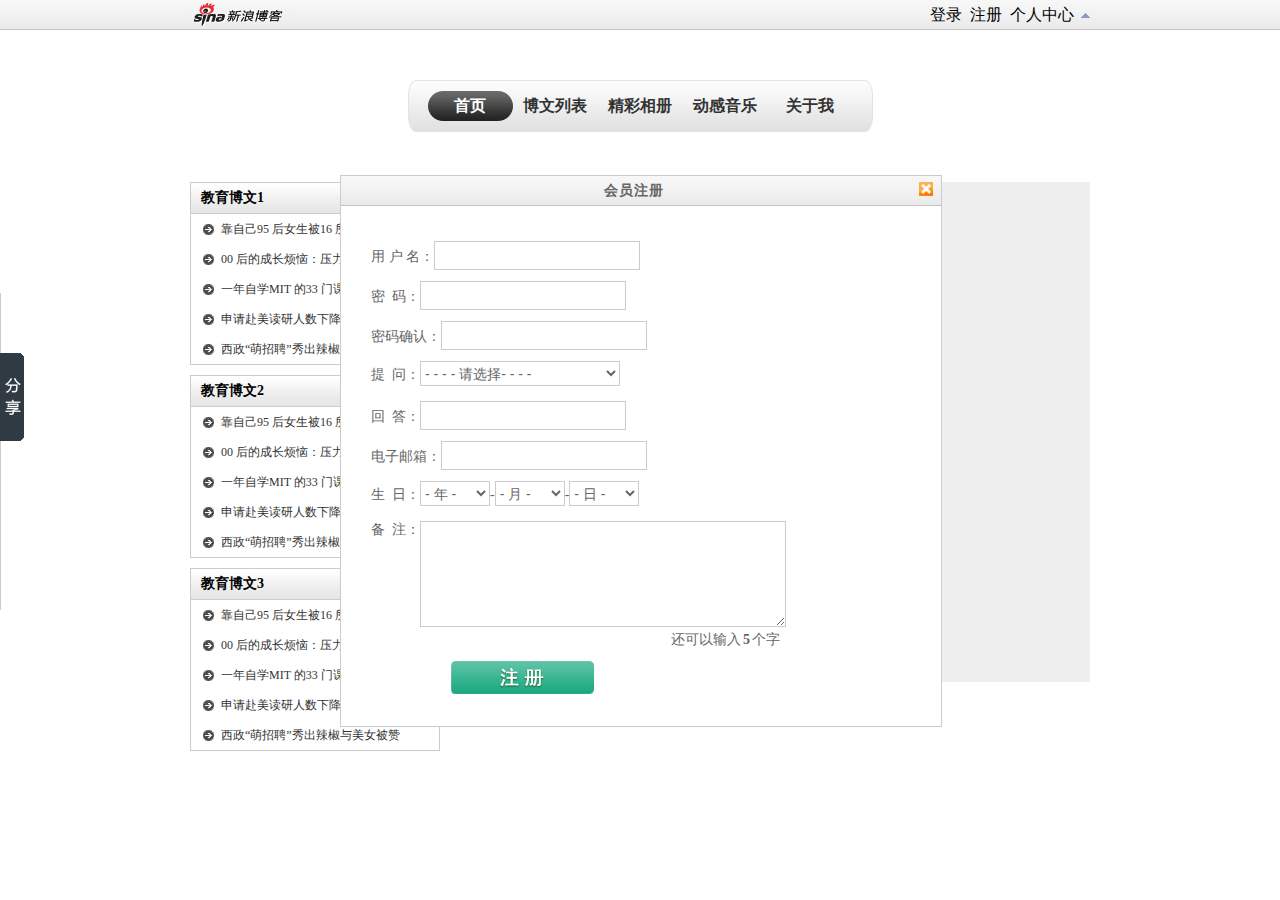
<file: index.html>
<!DOCTYPE html>
<html lang="en">
<head>
	<meta charset="UTF-8">
	<title>DEMO</title>
	<script src="tool.js" type="text/javascript" charset="utf-8"></script>
	<script src="base.js" type="text/javascript" charset="utf-8"></script>
	<script src="base_drag.js" type="text/javascript" charset="utf-8"></script>
	<script src="index.js" type="text/javascript" charset="utf-8"></script>

	<link rel="stylesheet" href="style.css">
</head>
<body>

<div id="header">
	<div class="logo">
		<img src="images/logo.gif" alt="xinlang">
	</div>
	<div class="member">个人中心
		<ul id="list">
			<li><a href="###" title="">设置</a></li>
			<li><a href="###" title="">换肤</a></li>
			<li><a href="###" title="">帮助</a></li>
			<li><a href="###" title="">退出</a></li>
		</ul>
	</div>
	<div class="reg">注册</div>
	<div class="login">登录</div>	
</div>

<div id="reg">
	<h2><img src="images/close.png" alt="" class="close">会员注册</h2>
	<form name="reg">
		<dl>
			<dd>用 户 名：<input type="text" name="user" class="text">
				<span class="info info_user">请输入用户名，2-20位，由字母数字下划线组成</span>
				<span class="error error_user">输入不合法请重新输入！</span>
				<span class="succ succ_user">可用</span>
			</dd>
			<dd>密&nbsp;&nbsp;码：<input type="password" name="pass" class="text">
				<span class="info info_pass">
					<p>安全级别:<strong class="s s1">■</strong><strong class="s s2">■</strong><strong class="s s3">■</strong><strong class="s s4" style="font-weight:normal;"></strong></p>
					<p><strong class="q1" style="font-weight: normal;">○</strong> 6-20 个字符</p>
					<p><strong class="q2" style="font-weight: normal;">○</strong> 只能包含大小写字母、数字和非空格字符</p>
					<p><strong class="q3" style="font-weight: normal;">○</strong> 大、小写字母、数字、非空字符，2 种以</p>
				</span>
				<span class="error error_pass">输入不合法请重新输入！</span>
				<span class="succ succ_pass">可用</span>
			</dd>
			<dd>密码确认：<input type="password" name="notpass" class="text">
				<span class="info info_notpass">请再次输入密码！</span>
				<span class="error error_notpass">密码不一致，请再次输入!</span>
				<span class="succ succ_notpass">可用</span>
			</dd>
			<dd>提&nbsp;&nbsp;问：<select name="ques">
				<option value="0">- - - - 请选择- - - -</option>
				<option value="1">- - 您最喜欢吃的菜</option>
				<option value="2">- - 您的狗狗的名字</option>
				<option value="3">- - 您的出生地</option>
				<option value="4">- - 您最喜欢的明星</option>
			</select> </dd>
			<dd>回&nbsp;&nbsp;答：<input type="text" name="ans" class="text">
				<span class="info info_ans">请输入回答，2-32位！</span>
				<span class="error error_ans">回答不合法，请再次输入!</span>
				<span class="succ succ_ans">可用</span>
			</dd>
			<dd>电子邮箱：<input type="text" name="email" class="text" autocomplete="off">
				<span class="info info_email">请输入电子邮箱！</span>
				<span class="error error_email">邮箱不合法，请再次输入!</span>
				<span class="succ succ_email">可用</span>
				<ul class="all_email">
					<li><span></span>@qq.com</li>
					<li><span></span>@163.com</li>
					<li><span></span>@sohu.com</li>
					<li><span></span>@sina.com.cn</li>
					<li><span></span>@gmail.com</li>
				</ul>
			</dd>
			<dd class="birthday">生&nbsp;&nbsp;日：<select name="year">
				<option value="0"> - 年 - </option>
			</select>-<select name="month">
				<option value="1"> - 月 - </option>
			</select>-<select name="day">
				<option value="2"> - 日 - </option>
			</select></dd>
			<dd style="height: 105px;"><span style="vertical-align: top;">备&nbsp;&nbsp;注：</span><textarea name="ps"></textarea></dd>
			<dd style="display: block;" class="ps">还可以输入<strong class="num">5</strong>个字</dd>
			<dd style="display: none;" class="ps">已超过<strong class="num">35</strong>个字 <span class="clear">清尾</span></dd>
			<dd style="padding: 0 0 0 80px;"><input type="button" class="submit"></dd>
		</dl>
	</form>
	
</div>

<div id="login">
	<h2><img src="images/close.png" alt="" class="close">网站登录</h2>
	<div class="user">账号: <input type="text" name="user" class="text"></div>
	<div class="pass">密码: <input type="password" name="pass" class="text"></div>
	<div class="button"> <input type="button" name="submit" value="" class="submit"></div>
	<div class="other">注册新用户|忘记密码</div>
</div>
<div id="screen"></div>
	
<div id="nav">
	<ul class="about">
		<li></li>
		<li></li>
		<li></li>
		<li></li>
		<li></li>
	</ul>
	<ul class="black">
		<li>首页</li>
		<li>博文列表</li>
		<li>精彩相册</li>
		<li>动感音乐</li>
		<li>关于我</li>
	</ul>
	<div class="nav_bg">
		<ul class="white">
			<li>首页</li>
			<li>博文列表</li>
			<li>精彩相册</li>
			<li>动感音乐</li>
			<li>关于我</li>
		</ul>
	</div>
</div>


<div id="main">
	<div id="sidebar">
		<h2>教育博文1</h2>
		<ul>
		<li><a href="###">靠自己95 后女生被16 所国外名校录取</a></li>
		<li><a href="###">00 后的成长烦恼：压力巨大成隐形杀手</a></li>
		<li><a href="###">一年自学MIT 的33 门课? 疯狂学习方法</a></li>
		<li><a href="###">申请赴美读研人数下降5% 7 年来首遇冷</a></li>
		<li><a href="###">西政“萌招聘”秀出辣椒与美女被赞</a></li>
		</ul>

		<h2>教育博文2</h2>
		<ul>
		<li><a href="###">靠自己95 后女生被16 所国外名校录取</a></li>
		<li><a href="###">00 后的成长烦恼：压力巨大成隐形杀手</a></li>
		<li><a href="###">一年自学MIT 的33 门课? 疯狂学习方法</a></li>
		<li><a href="###">申请赴美读研人数下降5% 7 年来首遇冷</a></li>
		<li><a href="###">西政“萌招聘”秀出辣椒与美女被赞</a></li>
		</ul>

		<h2>教育博文3</h2>
		<ul>
		<li><a href="###">靠自己95 后女生被16 所国外名校录取</a></li>
		<li><a href="###">00 后的成长烦恼：压力巨大成隐形杀手</a></li>
		<li><a href="###">一年自学MIT 的33 门课? 疯狂学习方法</a></li>
		<li><a href="###">申请赴美读研人数下降5% 7 年来首遇冷</a></li>
		<li><a href="###">西政“萌招聘”秀出辣椒与美女被赞</a></li>
		</ul>
	</div>
	<div id="index">
		index
	</div>
</div>

<div id="share">
	<h2>分享到</h2>
	<ul>
		<li><a href="###" class="a">一键分享</a></li>
		<li><a href="###" class="b">新浪微博</a></li>
		<li><a href="###" class="c">人人网</a></li>
		<li><a href="###" class="d">百度相册</a></li>
		<li><a href="###" class="e">腾讯朋友</a></li>
		<li><a href="###" class="f">豆瓣网</a></li>
		<li><a href="###" class="g">百度新首页</a></li>
		<li><a href="###" class="h">和讯微博</a></li>
		<li><a href="###" class="i">QQ 空间</a></li>
		<li><a href="###" class="j">百度搜藏</a></li>
		<li><a href="###" class="k">腾讯微博</a></li>
		<li><a href="###" class="l">开心网</a></li>
		<li><a href="###" class="m">百度贴吧</a></li>
		<li><a href="###" class="n">搜狐微博</a></li>
		<li><a href="###" class="o">QQ 好友</a></li>
		<li><a href="###" class="p">更多...</a></li>
	</ul>
	<div class="share_footer"><a href="###">百度分享</a><span></span></div>
</div>	


</body>
</html>
</file>
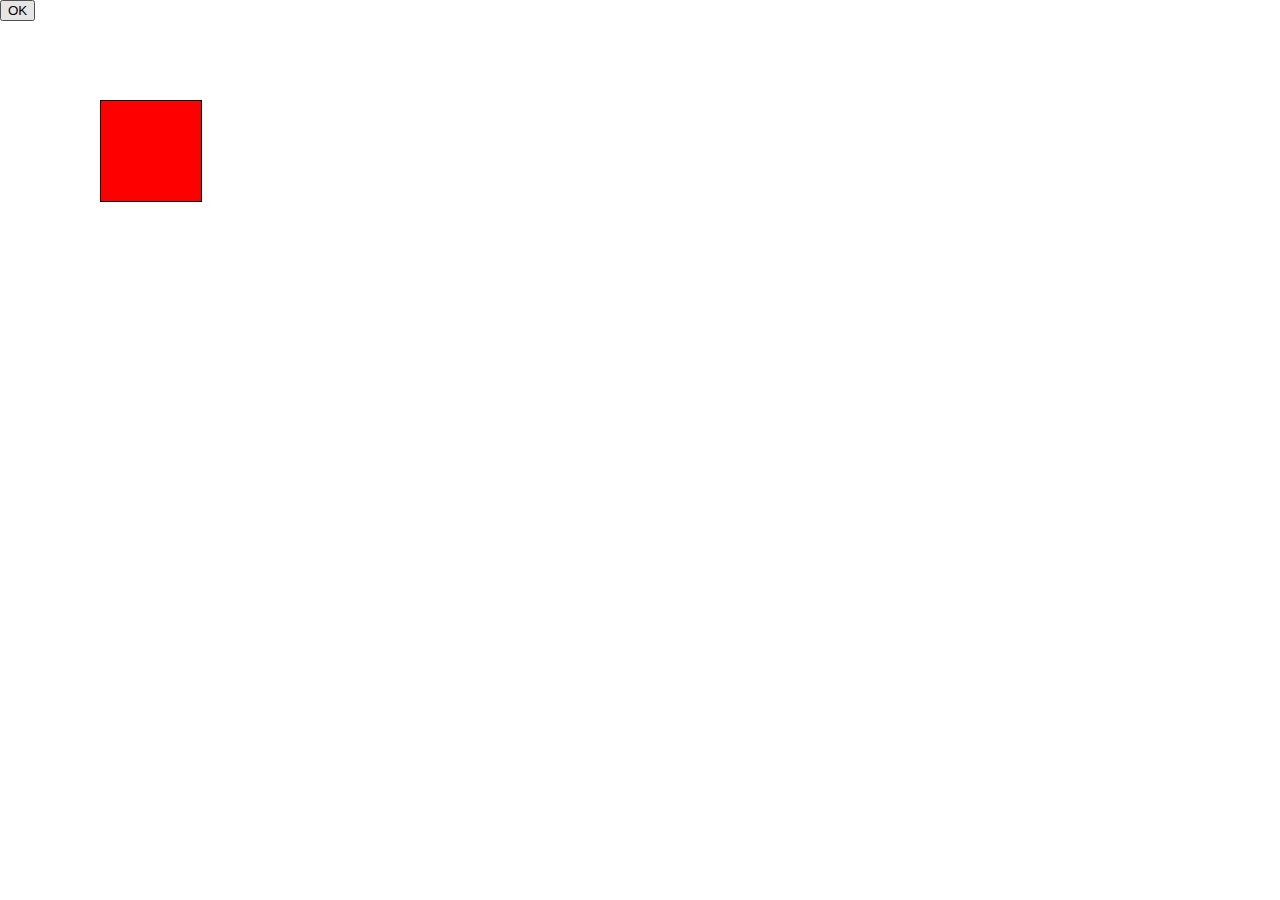
<file: demo.html>
<!DOCTYPE html>
<html lang="en">
<head>
	<meta charset="UTF-8">
	<title>DOM加载</title>
	<script src="tool.js" type="text/javascript" charset="utf-8"></script>
	<script src="base.js" type="text/javascript" charset="utf-8"></script>
	<script src="demo.js" type="text/javascript" charset="utf-8"></script>
	<link rel="stylesheet" type="text/css" href="demo.css">
</head>
<body>
	
	<div id="box">
	</div>
	<input type="button" id="btn" name="btn" value="OK">
	

</body>
</html>
</file>
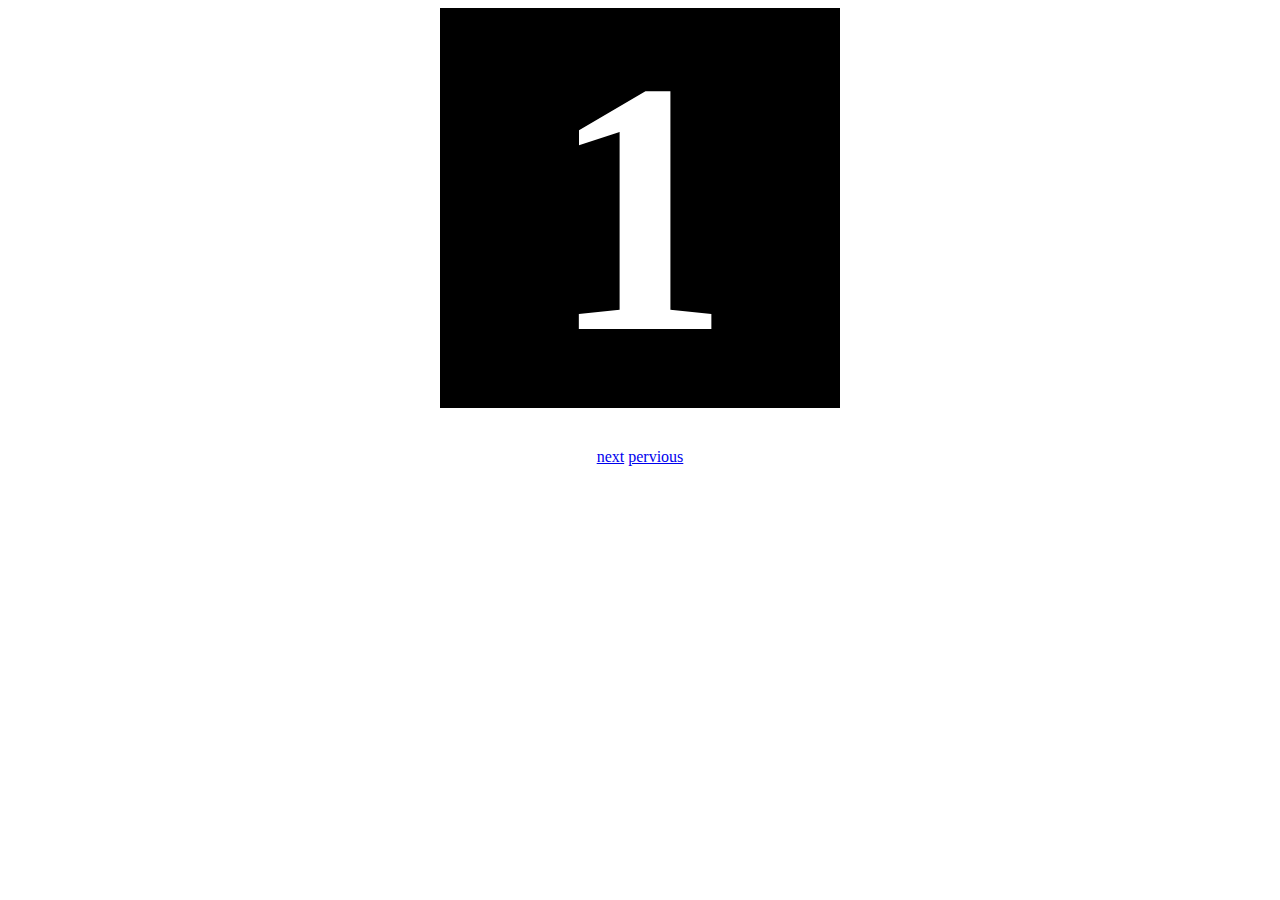
<file: demo02.html>
<!DOCTYPE html>
<html lang="en">
<head>
	<meta charset="UTF-8">
	<title>transition</title>
	<style type="text/css">
		#space{
			-webkit-perspective: 800;
			-webkit-perspective-origin: 50% 50%;
			overflow: hidden;
		}
		#pagegroup{
			width: 400px;
			height: 400px;
			margin: 0 auto;

			-webkit-transform-style: preserve-3d;
			position: relative;
		}
		.page{
			width: 360px;
			height: 360px;
			padding: 20px;
			background-color: black;

			color: white;

			font-weight: bold;
			font-size: 360px;
			line-height: 360px;
			text-align: center;

			position: absolute;
		}
		#page1{
			-webkit-transform-origin: bottom;
			-webkit-transition: -webkit-transform 1s linear;
		}
		#page2,#page3,#page4,#page5,#page6{
			-webkit-transform-origin: bottom;
			-webkit-transition: -webkit-transform 1s linear;
			-webkit-transform: rotateX(90deg);
		}
		#op{
			text-align: center;
			margin: 40px auto;
		}
	</style>
	<script type="text/javascript">
		var index = 1;
		function next()
		{
			if(index == 6)
				return;
			var curPage = document.getElementById("page"+index);
			curPage.style.webkitTransform = 'rotateX(-90deg)';
			index++;
			var nextPage = document.getElementById("page"+index);
			nextPage.style.webkitTransform = 'rotateX(0deg)';
		}
		function prev()
		{
			if(index == 1)
				return;
			var curPage = document.getElementById("page"+index);
			curPage.style.webkitTransform = 'rotateX(90deg)';
			index--;
			var nextPage = document.getElementById("page"+index);
			nextPage.style.webkitTransform = 'rotateX(0deg)';
		}
	</script>
</head>
<body>
	<div id="space">
		<div id="pagegroup">
			<div class="page" id="page1">1</div>
			<div class="page" id="page2">2</div>
			<div class="page" id="page3">3</div>
			<div class="page" id="page4">4</div>
			<div class="page" id="page5">5</div>
			<div class="page" id="page6">6</div>
		</div>
	</div>
	<div id="op">
		<a href="javascript:next()">next</a>&nbsp;<a href="javascript:prev()">pervious</a>
	</div>
</body>
</html>
</file>
<file: style.css>
body{
	margin: 0;
	padding: 0;
	background: url(images/header_bg.png) repeat-x;
}
ul,dl,dd,h2,p,form{
	padding: 0;
	margin: 0;
}
ul li{
	list-style-type: none;
}
#header{
	width: 900px;
	height: 30px;
	margin: 0 auto;
}
#header .logo{
	width: 100px;
	height: 30px;
	float: left;
}
#header .logo img{
	display: block;
}
#header .member{
	width: 80px;
	height: 30px;
	line-height: 30px;
	float: right;
	background: url(images/arrow2.png) no-repeat right;
	cursor: pointer;
	position: relative;
}
#list{
	padding: 0;
	margin: 0;
	position: absolute;
	top: 30px;
	left: -15px;
	background: #FBF7E1;
	width: 100px;
	height: 0px;
	border: 1px solid #999;
	border-top: none;
	padding: 10px 0 0 0;
	overflow: hidden;
	display: none;
	opacity: 0;
	filter: alpha(opacity = 0);
}
#list li{
	list-style: none;
	height: 25px;
	line-height: 25px;
	text-indent: 20px;
	letter-spacing: 3px;
}
#list li a{
	text-decoration: none;
	color: #333;
	display: block;
	background: url(images/arrow3.gif) no-repeat 60px;
}
#list li a:hover{
	background: #fc0 url(images/arrow4.gif) no-repeat 60px;
}


#header .login, #header .reg{
	float: right;
	width: 40px;
	height: 30px;
	line-height: 30px;
	cursor: pointer;
}

#reg{
	width: 600px;
	height: 550px;
	border: 1px solid #ccc;
	position: absolute;
	/*display: none;*/
	z-index: 9999;
	background: #fff;
}
#reg h2{
	height: 40px;
	text-align: center;
	font-size: 14px;
	letter-spacing: 1px;
	color: #666;
	background: url(images/header_bg.png) repeat-x;
	margin: 0 0 20px 0;
	line-height: 30px;
	cursor: move;
}
#reg img{
	float: right;
	position:relative;
	top: 6px;
	right: 8px;
	cursor: pointer;
}
#reg dl{
	font-size: 14px;
	color: #666;
	margin: 20px;
	padding: 0 0 0 10px;
	position: relative;
}
#reg dl dd{
	height: 30px;
	padding: 5px 0;
}
#reg dl dd input.text, #reg dl dd select{
	width: 200px;
	height: 25px;
	border: 1px solid #ccc;
	background: #fff;
	font-size: 14px;
	color: #666;
}
#reg dd.birthday select{
	width: 70px;
}
#reg dl dd textarea{
	width: 360px;
	height: 100px;
	background: #fff;
	border: 1px solid #ccc;
}
#reg dl dd.ps{
	padding: 0 0 0 300px;
}
#reg dl dd.ps strong.num{
	padding: 0 2px;
}
#reg dl dd.ps span.clear{
	color: #06f;
	cursor: pointer;
}
#reg dl dd input.submit{
	width: 143px;
	height: 33px;
	background: url(images/reg.png) no-repeat;
	border: none;
	cursor: pointer;
}
#reg dl dd span.info,#reg dl dd span.error,#reg dl dd span.succ{
	display: block;
	color: #333;
	font-size: 12px;
	width: 165px;
	height: 32px;
	line-height: 32px;
	position: absolute;
	padding: 0 0 0 35px;
	letter-spacing: 1px;
	display: none;
}
#reg dl dd span.info{
	background: url(images/reg_info.png) no-repeat;
}
#reg dl dd span.error{
	background: url(images/reg_error.png) no-repeat;
}
#reg dl dd span.succ{
	height: 14px;
	line-height: 14px;
	background: url(images/reg_succ.png) no-repeat;
	padding: 0 0 0  20px;
	color: green;
}
#reg dl dd span.info_user{
	height: 43px;
	line-height: 18px;
	top: 2px;
	left: 295px;
	padding-top: 7px;
	background: url(images/reg_info2.png) no-repeat;
}
#reg dl dd span.error_user{
	top: 2px;
	left: 295px;
}
#reg dl dd span.succ_user{
	top: 12px;
	left: 295px;
}
#reg dl dd span.info_pass{
	width: 244px;
	height: 102px;
	padding: 4px 0 0 16px;
	background: url(images/reg_info3.png) no-repeat;
	top: 5px;
	left: 295px;
	letter-spacing: 0;
}
#reg dl dd span.info_pass p{
	color: #666;
	height: 25px;
	line-height: 25px;
	font-size: 8px;
}
#reg dl dd span.info_pass p strong.s{
	color: #ddd;
}
#reg dl dd span.error_pass{
	top: 43px;
	left: 295px;
}
#reg dl dd span.succ_pass{
	top: 52px;
	left: 295px;
}
#reg dl dd span.info_notpass{
	top: 83px;
	left: 295px;
}
#reg dl dd span.error_notpass{
	top: 83px;
	left: 295px;
}
#reg dl dd span.succ_notpass{
	top: 92px;
	left: 295px;
}
#reg dl dd span.info_ans{
	top: 163px;
	left: 295px;
}
#reg dl dd span.error_ans{
	top: 163px;
	left: 295px;
}
#reg dl dd span.succ_ans{
	top: 172px;
	left: 295px;
}
#reg dl dd span.info_email{
	top: 203px;
	left: 295px;
}
#reg dl dd span.error_email{
	top: 203px;
	left: 295px;
}
#reg dl dd span.succ_email{
	top: 212px;
	left: 295px;
}
#reg dl dd ul.all_email{
	width: 180px;
	height: 130px;
	background: #fff;
	padding: 5px 10px;
	position: absolute;
	top: 233px;
	left: 80px;
	border: 1px solid #ccc;
	display: none;
}
#reg dl dd ul.all_email li{
	height: 25px;
	line-height: 25px;
	border-bottom: 1px solid #e5edf2;
	padding:0 5px;
	cursor: pointer; 
}

#login{
	width: 350px;
	height: 250px;
	border: 1px solid #ccc;
	position: absolute;
	display: none;
	z-index: 9999;
	background: #fff;
}
#login h2{
	height: 40px;
	text-align: center;
	font-size: 14px;
	letter-spacing: 1px;
	color: #666;
	background: url(images/header_bg.png) repeat-x;
	margin: 0 0 20px 0;
	line-height: 30px;
	cursor: move;
}
#login img{
	float: right;
	position:relative;
	top: 6px;
	right: 8px;
	cursor: pointer;
}
#login input.text{
	width: 200px;
	height: 25px;
	border: 1px solid #ccc;
	background: #fff;
	font-size: 14px;
}
#login div.user,#login div.pass{
	font-size: 14px;
	color: #666;
	padding: 10px 0;
	text-align: center;
}
#login input.submit{
	width: 107px;
	height: 30px;
	background: url(images/login_button.png) no-repeat;
	border: none;
	cursor: pointer;
}
#login .button{
	text-align: center;
	padding: 10px 0;
}
#login .other{
	text-align: right;
	padding: 15px;
	color: #666;
	font-size: 12px;
	cursor: pointer;
}

#nav{
	width: 465px;
	height: 52px;
	background: url(images/nav_bg.png) no-repeat;
	margin: 50px auto 0 auto;
	padding: 0;
	position: relative;	
}
#nav ul{
	padding: 0;
	position: absolute;
}
#nav ul li{
	width: 85px;
	height: 52px;
	float: left;
	line-height: 52px;
	text-align: center;
	font-weight: bold;
	list-style: none;
	cursor: pointer;
}
#nav ul.about{
	margin: 0;
	z-index: 4;
	left: 20px;
}
#nav ul.black{
	margin: 0;
	left: 20px;
	top: 0px;
	z-index: 1;
	color: #333;
}
#nav ul.white{
	margin: 0;
	padding: 0;
	color: #fff;
	z-index: 3;
	left: 0px;
	width: 425px;
}
#nav div.nav_bg{
	display: block;
	width: 85px;
	height: 52px;
	background: url(images/nav_over.png) no-repeat 0 11px;
	position: absolute;
	top: 0px;
	left: 20px;
	z-index: 2;
	overflow: hidden;
}

#screen{
	position: absolute;;
	top: 0;
	left: 0;
	background: #000;
	z-index: 9998;
	filter: alpha(opacity=0);
	opacity: 0;
}

#main{
	width: 900px;
	margin: 50px auto;
	background: red;
}
#sidebar{
	width: 250px;
	height: 500px;
	float: left;
}
#sidebar h2{
	width: 248px;
	height: 30px;
	line-height: 30px;
	font-size: 14px;
	background: url(images/side_h.png);
	text-indent: 10px;
	border: 1px solid #ccc;
	border-bottom: none;
	margin: 0;
	cursor: pointer;
}
#sidebar ul{
	margin: 0 0 10px 0;
	padding: 0;
	height: 150px;
	list-style: none;
	border: 1px solid #ccc;
	overflow: hidden;
	opacity: 1;
	filter: alpha(opacity=100);
}
#sidebar ul li{
	height: 30px;
	line-height: 30px;
	background: url(images/arrow4.gif) no-repeat 12px center;
	text-indent: 30px;
	font-size: 12px;
}
#sidebar ul li a{
	text-decoration: none;
	color: #333;
}
#index{
	width: 630px;
	height: 500px;
	background: #eee;
	float: right;
}

#share{
	width: 210px;
	height: 315px;
	border: 1px solid #ccc;
	position: absolute;
	top: 50px;
	left: -211px;
	background: #fff;
}
#share h2{
	height: 30px;
	line-height: 30px;
	margin: 0;
	padding: 0;
	background: #eee;
	font-size: 14px;
	color: #666;
	text-indent: 10px;
}
#share ul{
	height: 254px;
	padding: 3px 0 2px 5px;
}
#share ul li{
	list-style: none;
	width: 96px;
	height: 32px;
	float: left;
}
#share ul li a{
	display: block;
	width: 95px;
	height: 26px;
	line-height: 26px;
	text-decoration: none;
	color: #666;
	text-indent: 30px;
	background-image: url(images/share_bg.png);
	background-repeat: no-repeat;
}
#share ul li a.a{
	background-position: 5px 5px;
}
#share ul li a.b{
	background-position: 5px -55px;
}
#share ul li a.c{
	background-position: 5px -85px;
}
#share ul li a.d{
	background-position: 5px -115px;
}
#share ul li a.e{
	background-position: 5px -145px;
}
#share ul li a.f{
	background-position: 5px -175px;
}
#share ul li a.g{
	background-position: 5px -205px;
}
#share ul li a.h{
	background-position: 5px -235px;
}
#share ul li a.i{
	background-position: 5px -265px;
}
#share ul li a.j{
	background-position: 5px -295px;
}
#share ul li a.k{
	background-position: 5px -325px;
}
#share ul li a.l{
	background-position: 5px -355px;
}
#share ul li a.m{
	background-position: 5px -385px;
}
#share ul li a.n{
	background-position: 5px -415px;
}
#share ul li a.o{
	background-position: 5px -445px;
}
#share ul li a.p{
	background-position: 5px -475px;
}
#share .share_footer{
	height: 26px;
	background: #eee;
	position: relative;
}
#share .share_footer a{
	background: url(images/share_bg.png) no-repeat 0 -477px;
	padding: 0 0 0 13px;
	font-size: 12px;
	text-decoration: none;
	color: #666;
	position: absolute;
	top: 7px;
	left: 140px;
}
#share .share_footer a:hover{
	color: #06f;
	opacity: 0.7;
	filter: alpha(opacity = 70);
}
#share .share_footer span{
	display: block;
	width: 24px;
	height: 88px;
	position: absolute;
	top: -230px;
	left: 210px;
	background: url(images/share.png) no-repeat;
	cursor: pointer;
}
</file>
<file: demo.css>
body{
	margin: 0;
	padding: 0;
}

#box{
	width: 100px;
	height: 100px;
	position: absolute;
	top: 100px;
	left: 100px;
	background-color: red;
	border: 1px solid black;
}

#back{
	width: 500px;
	height: 800px;
	background-color: #666;
}
</file>
